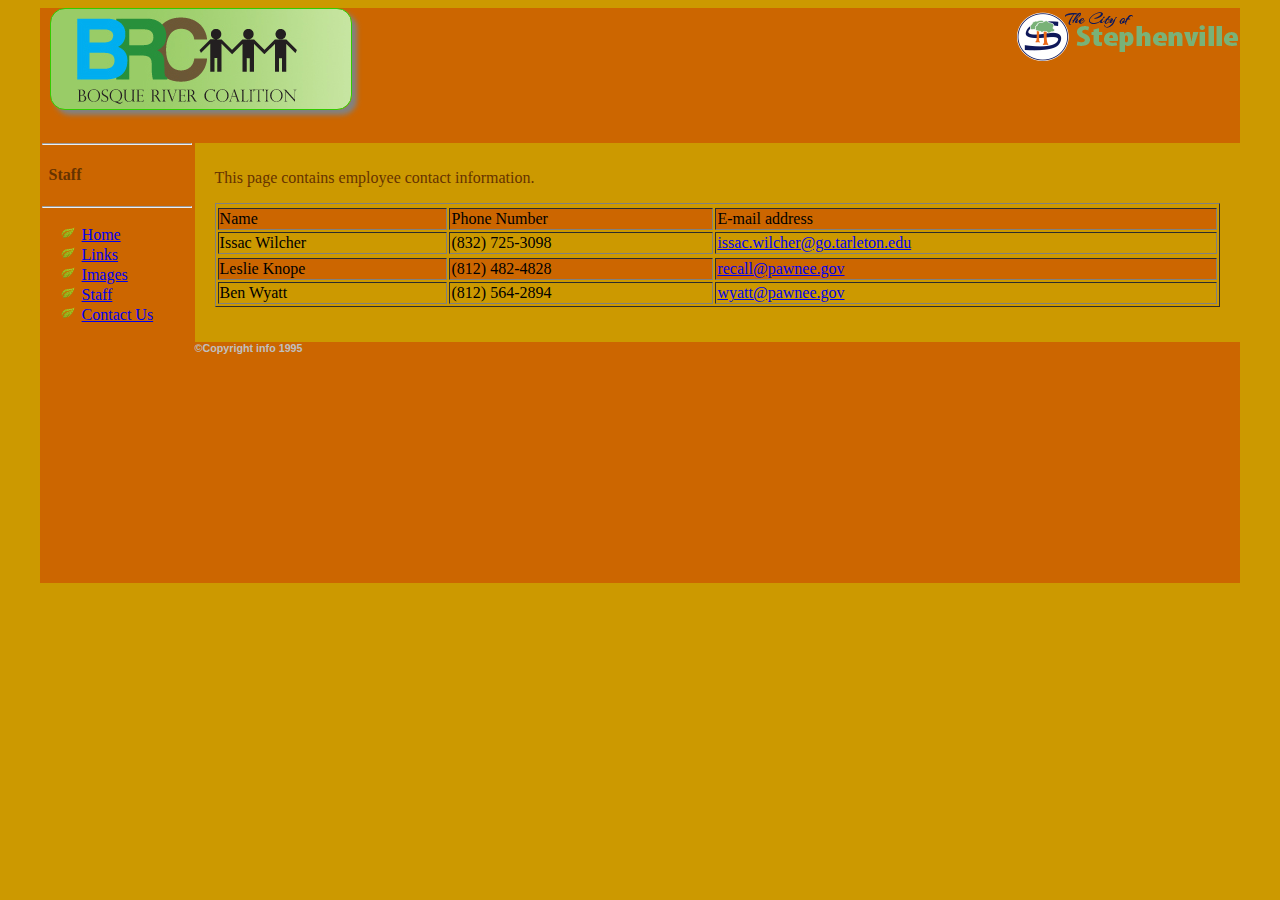
<file: contacts.html>
<html>
<head>
<title>Contacts</title>
<style>
.evenrow{background-color:#CC6600}
#wrapper{	height:65% }
</style>
<link rel="StyleSheet" href="mystyles.css">
</head>
<body>
<div id="wrapper">
	<div id="header">
	<h1></h1>
	</div>
	<div id="leftcolumn">
	<hr>
	<h4>Staff</h4>
	<hr>
	<ul>
	<li><a href="index.html">Home</a></li>
	<li><a href="links.html">Links</a></li>
	<li><a href="images.html">Images</a></li>
	<li><a href="contacts.html">Staff</a></li>
	<li><a href="form.html">Contact Us</a></li>
	</ul>
	</div>
	<div id="rightcolumn">
		<div id="content">
		<p>This page contains employee contact information.</p>
		<table border="1" width="100%">
		<tr>
		<tr class="evenrow">
		<td>Name</td>
		<td>Phone Number</td>
		<td>E-mail address</td>
		</tr>

		<tr>
		<td>Issac Wilcher</td>
		<td>(832) 725-3098</td>
		<td><a href="mailto:issac.wilcher@go.tarleton.edu">issac.wilcher@go.tarleton.edu</td>
		</tr>

		<tr>
		<tr class="evenrow">
		<td>Leslie Knope</td>
		<td>(812) 482-4828</td>
		<td><a href="mailto:recall@pawnee.gov">recall@pawnee.gov</td>
		</tr>

		<tr>
		<td>Ben Wyatt</td>
		<td>(812) 564-2894</td>
		<td><a href="mailto:wyatt@pawnee.gov">wyatt@pawnee.gov</td>
		</tr>
		</tr>
		</table>
		

		</div>

		<div id="footer">
		<h6>&copy;Copyright info 1995</h6>
		</div>
	</div>
</div>
</body>
</html>
</file>
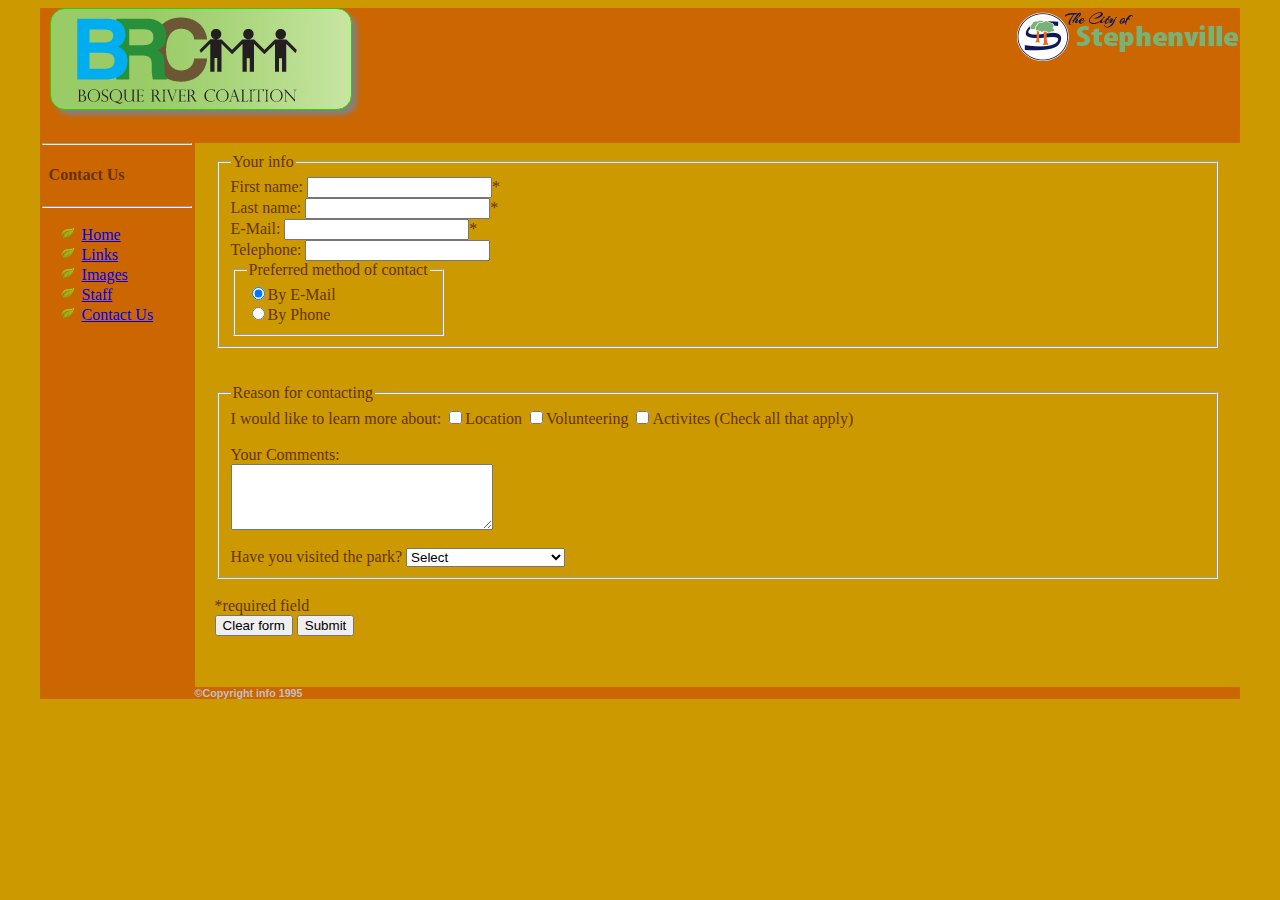
<file: form.html>
<html>
<head>
<title>Contact Us</title>
<style>
.fieldset-auto-width { display: inline-block; }

</style>
<link rel="StyleSheet" href="mystyles.css">
</head>
<body>
<div id="wrapper">
	<div id="header">
	<h1></h1>
	</div>
	<div id="leftcolumn">
	<hr>
	<h4>Contact Us</h4>
	<hr>
	<ul>
	<li><a href="index.html">Home</a></li>
	<li><a href="links.html">Links</a></li>
	<li><a href="images.html">Images</a></li>
	<li><a href="contacts.html">Staff</a></li>
	<li><a href="form.html">Contact Us</a></li>
	</ul>
	</div>
	<div id="rightcolumn">
		<div id="content">
		<form method="post" action="https://www.tarleton.edu/scripts/wel.pl">

		<input type="hidden" name="to" value="issac.wilcher@go.tarleton.edu" />

		<input type="hidden" name="subject" value="Web Feedback" />

		<fieldset>
		<legend>Your info</legend>
		<label>First name: <input type="text" name="fname" required>*</label>
		<br>
		Last name: <input type="text" name="lname" required>*</label>
		<br>
		<label>E-Mail: <input type="email" name="Email" required>*</label>
		<br>
		<label>Telephone: <input type="tel" name="phone"></label>
		<br>
			<fieldset class="fieldset-auto-width">
			<legend>Preferred method of contact</legend>
			<input type="radio" name="contactby" value="email" checked>By E-Mail
			<br>
			<input type="radio" name="contactby" value="tel">By Phone
			</fieldset>
		</fieldset>
		<br>
		<br>
		
		<fieldset>
		<legend>Reason for contacting</legend>
		<label>I would like to learn more about:</label>
		<input type="checkbox" name="learnmore" value="location">Location
		<input type="checkbox" name="learnmore" value="volunteering">Volunteering
		<input type="checkbox" name="learnmore" value="activities">Activites
		(Check all that apply)
		<br><br>
		Your Comments:
		<br>
		<textarea name="Comments" cols="30" rows="4"></textarea>
		<br><br>
		Have you visited the park?
		<select name="visit">
		<option>Select</option>
		<option value="y,loved">Yes, I go all the time!</option>
		<option value="y,great">Yes, it was great!</option>
		<option value="y,okay">Yes, it was okay.</option>
		<option value="y,hate">Yes, and I hated it.</option>
		<option value="n,want">No, but I want to.</option>
		<option value="n,dont">No, and I don't want to.</option>
		</select>
		</fieldset>
		<br>
		*required field
		<br>		
		<input type="reset" value="Clear form">
		<input type="submit" value="Submit">

		<input name="next_url" type="hidden" value="formthankyou.html">
	
		</form>
		
		</div>

		<div id="footer">
		<h6>&copy;Copyright info 1995</h6>
		</div>
	</div>
</div>
</body>
</html>
</file>
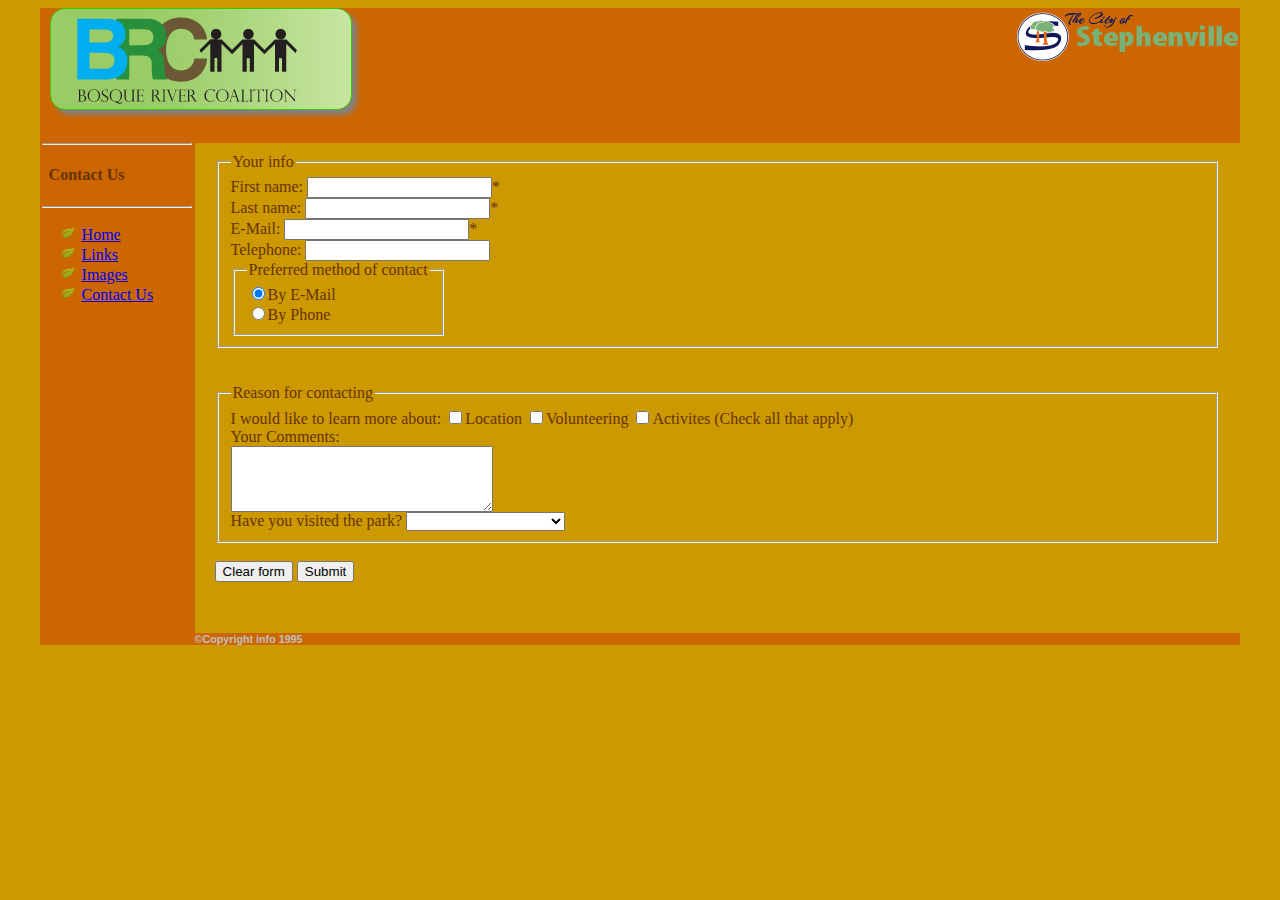
<file: form2.html>
<html>
<head>
<title>Contact Us</title>
<style>
.fieldset-auto-width { display: inline-block; }

</style>
<link rel="StyleSheet" href="mystyles.css">
</head>
<body>
<div id="wrapper">
	<div id="header">
	<h1></h1>
	</div>
	<div id="leftcolumn">
	<hr>
	<h4>Contact Us</h4>
	<hr>
	<ul>
	<li><a href="index.html">Home</a></li>
	<li><a href="links.html">Links</a></li>
	<li><a href="images.html">Images</a></li>
	<li><a href="contacts.html">Contact Us</a></li>
	</ul>
	</div>
	<div id="rightcolumn">
		<div id="content">
		<form method="post" action="https://www.tarleton.edu/scripts/wel.pl">

		<input type="hidden" name="to" value="issac.wilcher@go.tarleton.edu" />

		<input type="hidden" name="subject" value="Web Feedback" />

		<fieldset>
		<legend>Your info</legend>
		<label>First name: <input type="text" name="fname" required>*</label>
		<br>
		Last name: <input type="text" name"lname" required>*</label>
		<br>
		<label>E-Mail: <input type="email" required>*</label>
		<br>
		<label>Telephone: <input type="tel"></label>
		<br>
			<fieldset class="fieldset-auto-width">
			<legend>Preferred method of contact</legend>
			<input type="radio" name="contact" value="email" checked>By E-Mail
			<br>
			<input type="radio" name="contact" value="tel">By Phone
			</fieldset>
		</fieldset>
		<br>
		<br>
		
		<fieldset>
		<legend>Reason for contacting</legend>
		<label>I would like to learn more about:</label>
		<input type="checkbox" name="learn" value="location">Location
		<input type="checkbox" name="learn" value="volunteering">Volunteering
		<input type="checkbox" name="learn" value="activities">Activites
		(Check all that apply)
		<br>
		Your Comments:
		<br>
		<textarea cols="30" rows="4"></textarea>
		<br>
		Have you visited the park?
		<select name="visit">
		<option value="blank"></option>
		<option value="10">Yes, I go all the time!</option>
		<option value="7">Yes, it was great!</option>
		<option value="5">Yes, it was okay.</option>
		<option value="4">Yes, and I hated it.</option>
		<option value="3">No, but I want to.</option>
		<option value="1">No, and I don't want to.</option>
		</select>
		</fieldset>
		<br>		
		<input type="reset" value="Clear form">
		<input type="submit" value="Submit">
	
		</form>
		
		</div>

		<div id="footer">
		<h6>&copy;Copyright info 1995</h6>
		</div>
	</div>
</div>
</body>
</html>
</file>
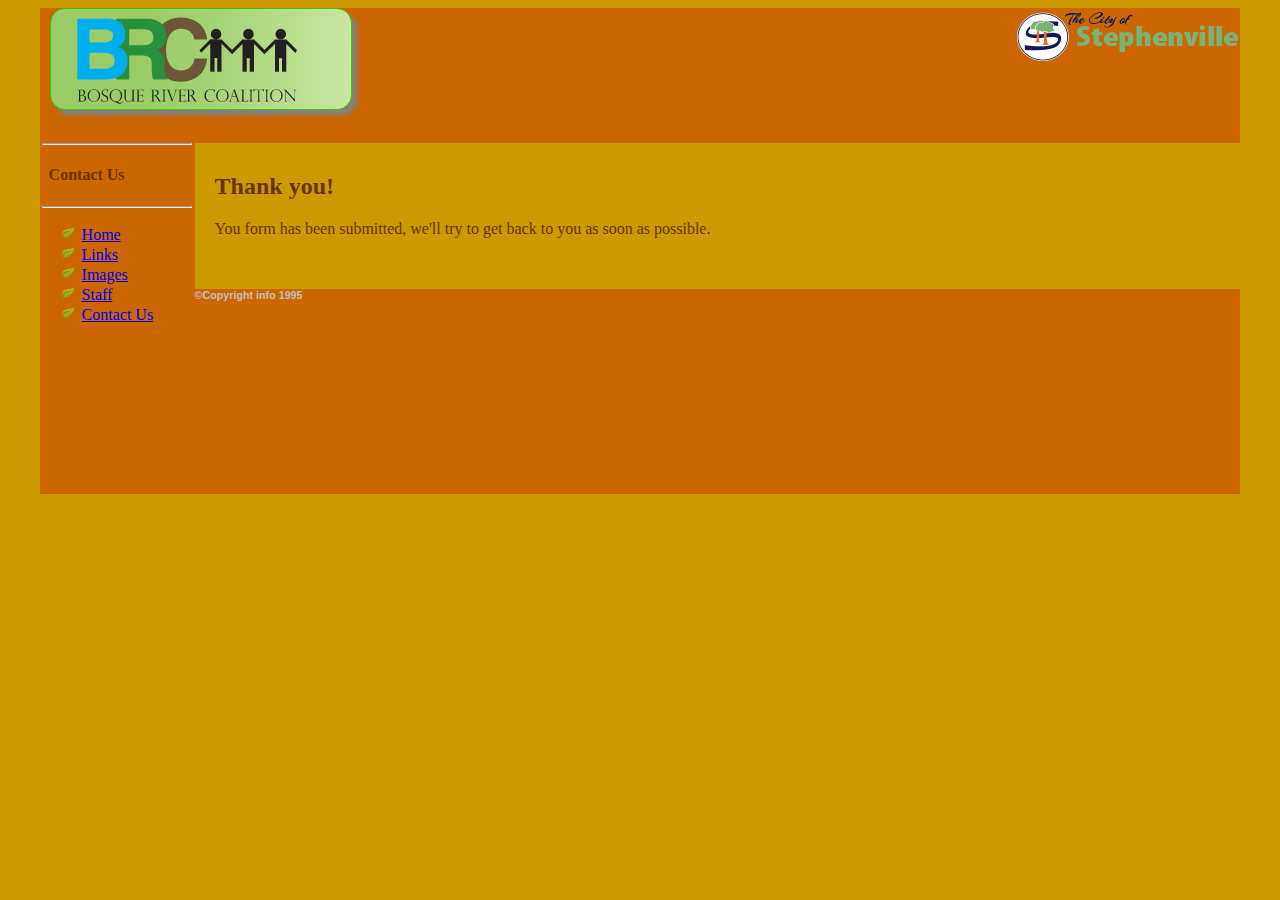
<file: formthankyou.html>
<html>
<head>
<title>Contact Us</title>
<style>
#wrapper { height:55% }

</style>
<link rel="StyleSheet" href="mystyles.css">
</head>
<body>
<div id="wrapper">
	<div id="header">
	<h1></h1>
	</div>
	<div id="leftcolumn">
	<hr>
	<h4>Contact Us</h4>
	<hr>
	<ul>
	<li><a href="index.html">Home</a></li>
	<li><a href="links.html">Links</a></li>
	<li><a href="images.html">Images</a></li>
	<li><a href="contacts.html">Staff</a></li>
	<li><a href="form.html">Contact Us</a></li>
	</ul>
	</div>
	<div id="rightcolumn">
		<div id="content">
		<h2>Thank you!</h2>
		<p>You form has been submitted, we'll try to get back to you as soon as possible.</p>
		
		</div>

		<div id="footer">
		<h6>&copy;Copyright info 1995</h6>
		</div>
	</div>
</div>
</body>
</html>
</file>
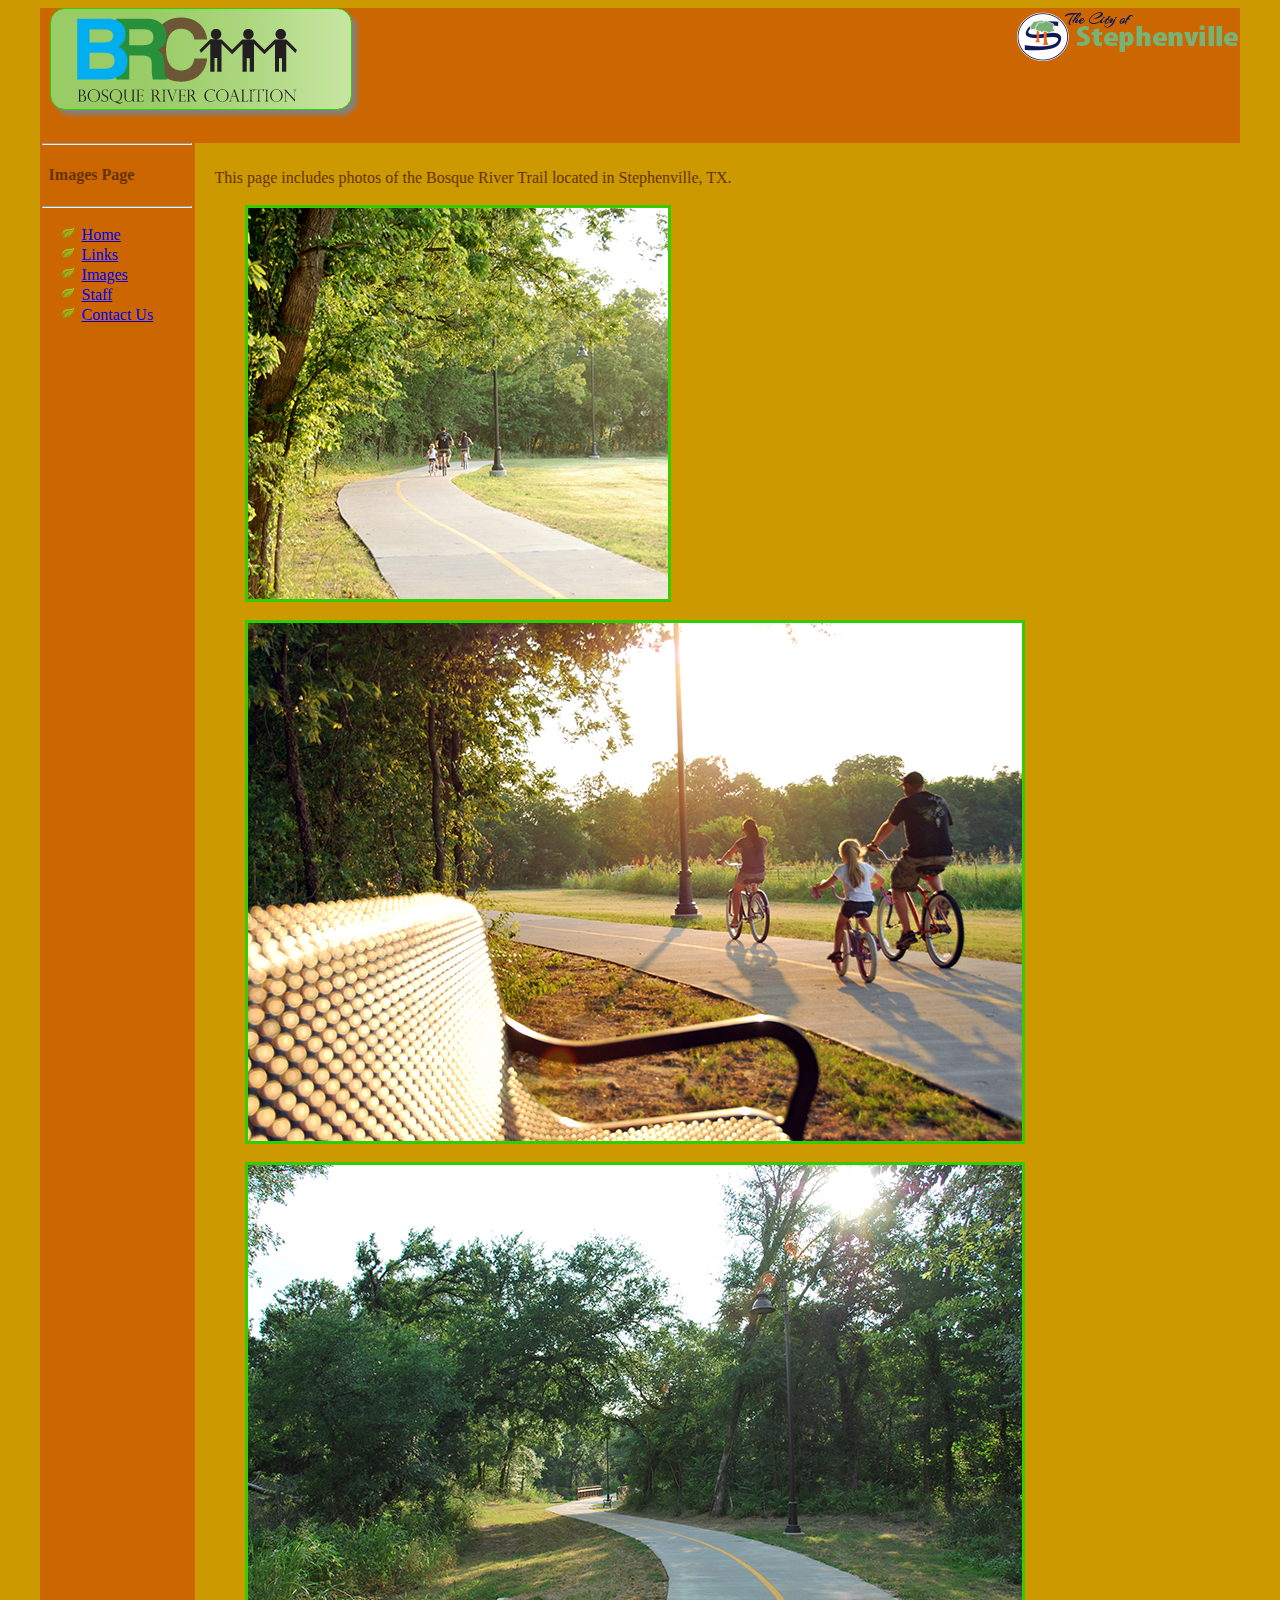
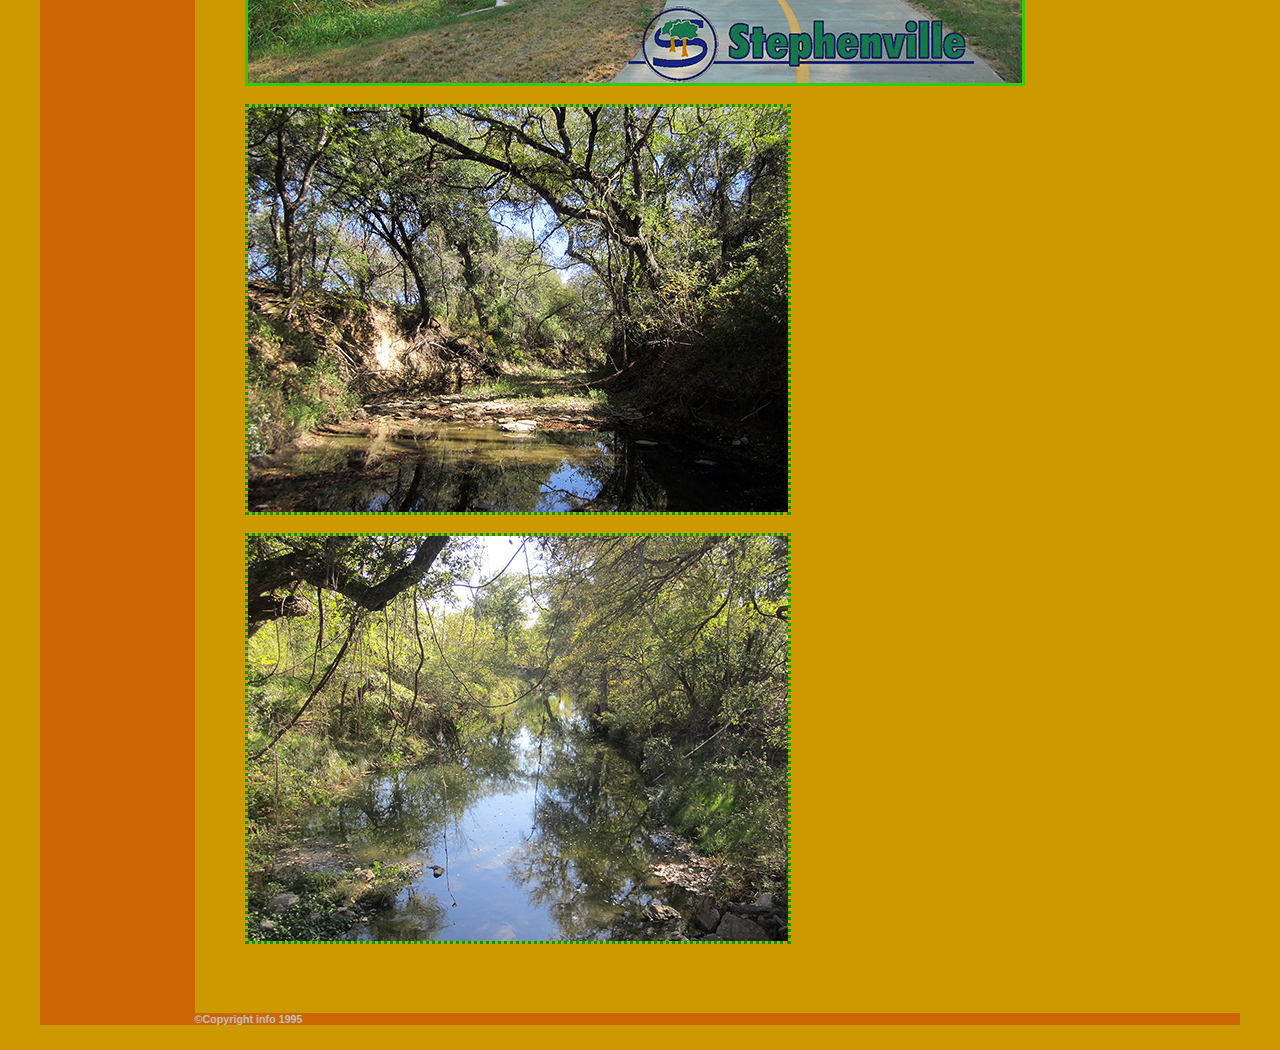
<file: images.html>
<html>
<head>
<title>Images</title>
<style>
.solidborder { 	border-width: 3px;
		border-style: solid;
		border-color: #33CC00; }

.dottedborder { border-width: 3px;
		border-style: dotted;
		border-color: #009900; }
	
</style>
<link rel="StyleSheet" href="mystyles.css">
</head>
<body>
<div id="wrapper">
	<div id="header">
	<h1></h1>
	</div>
	<div id="leftcolumn">
	<hr>
	<h4>Images Page</h4>
	<hr>
	<ul>
	<li><a href="index.html">Home</a></li>
	<li><a href="links.html">Links</a></li>
	<li><a href="images.html">Images</a></li>
	<li><a href="contacts.html">Staff</a></li>
	<li><a href="form.html">Contact Us</a></li>
	</ul>
	</div>
	<div id="rightcolumn">
		<div id="content">
		<p>This page includes photos of the Bosque River Trail located in Stephenville, TX. 
<br>
<br>
<img src="images/family on bikes-1 zoomed citiy11small.jpg" class="solidborder" alt="Family of three riding bikes on trail">
<br>
<br>
<img src="images/family on bikes-2 city 2011small.jpg" class="solidborder" alt="Up close picture of family riding bikes on trail">
<br>
<br>
<img src="images/Stephenville City Photos 2011 - 269small.jpg" class="solidborder" alt="Trail photo">
<br>
<br>
<img src="images/Bosque waterview Nichols 10-12small.jpg" class="dottedborder" alt="Bosque River water">
<br>
<br>
<img src="images/View from WWTP bridgesmall.jpg" class="dottedborder" alt="Bosque River taken from bridge">
<br>
<br>
		</div>
		<div id="footer">
		<h6>&copy;Copyright info 1995</h6>
		</div>
	</div>
</div>
</body>
</html>
</file>
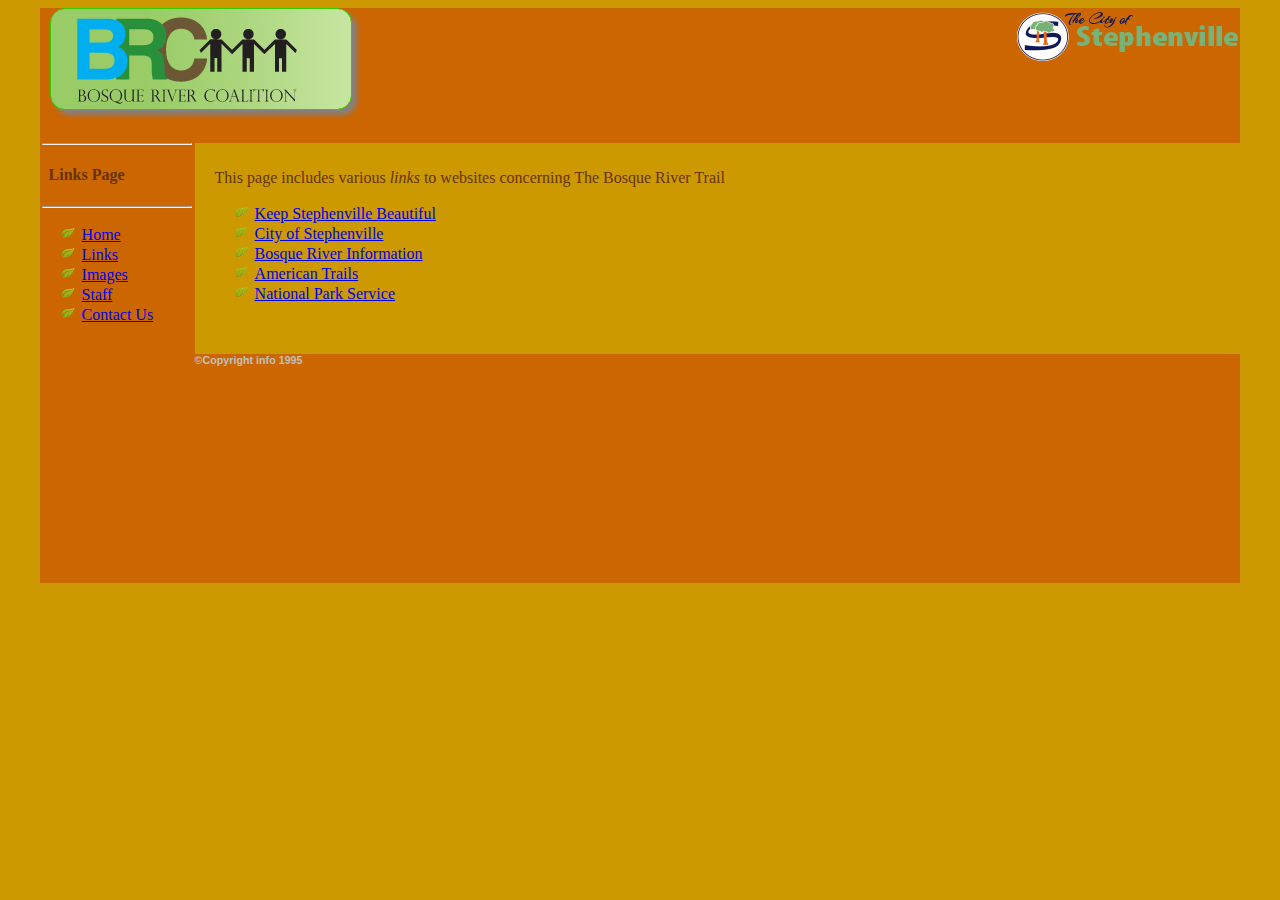
<file: links.html>
<html>
<head>
<title>Links</title>
<style>
#wrapper {height:65%;}
</style>
<link rel="StyleSheet" href="mystyles.css">
</head>
<body>
<div id="wrapper">
	<div id="header">
	<h1></h1>
	</div>
	<div id="leftcolumn">
	<hr>
	<h4>Links Page</h4>
	<hr>
	<ul>
	<li><a href="index.html">Home</a></li>
	<li><a href="links.html">Links</a></li>
	<li><a href="images.html">Images</a></li>
	<li><a href="contacts.html">Staff</a></li>
	<li><a href="form.html">Contact Us</a></li>
	</ul>
	</div>
	<div id="rightcolumn">
		<div id="content">
		<p>This page includes various <em>links</em> to websites concerning The Bosque River Trail</p>

<ul>
	<li><a href="http://keepstephenvillebeautiful.com/">Keep Stephenville Beautiful</a></li>
	<li><a href="http://www.ci.stephenville.tx.us">City of Stephenville</a></li>
	<li><a href="http://www.bosqueriver.com">Bosque River Information</a></li>
	<li><a href="http://www.americantrails.com">American Trails</a></li>
	<li><a href="http://www.nps.gov/index.htm">National Park Service</a></li>
</ul>
</p>
		</div>
		<div id="footer">
		<h6>&copy;Copyright info 1995</h6>
		</div>
	</div>
</div>
</body>
</html>
</file>
<file: mystyles.css>
body {		background-color:#CC9900; }
#wrapper {	color:#663300;
		background-color:#CC6600;
		width:95%;
		margin-right:auto;
		margin-left:auto; }
#leftcolumn {	float:left;
		width:150px;
		margin-left:2px;
		margin-top:-12px; }
#leftcolumn h4 {margin-left: 7px;}
#leftcolumn hr {margin-top:12px;}
#rightcolumn {	background-color:#CC9900;
		margin-left:155px; }
#rightcolumn img {	position:relative;
			left:30px; }
#header {	background-image: url("images/stephenvillelogo.png");
		background-repeat: no-repeat;
		background-position: right top;
		margin-top:auto;

		background-color:#CC6600;
		height:135px; }
#footer {	background-color:#CC6600;
		color:#663300; }
#content {	padding: 10px 20px;
		overflow: auto; }
ul {	list-style-image:url(images/leafbullet.png) }
h1 {	background-image: url("images/BRC_logo.jpg");
	background-repeat: no-repeat;
	height: 100px; width: 300px; font-size: 3em;
	margin-left:10px;
	border: 1px solid #33CC00;
	-webkit-border-radius: 15px;
	-moz-border-radius: 15px;
	border-radius: 15px;

	-webkit-box-shadow: 5px 5px 5px #828282;
	-moz-box-shadow: 5px 5px 5px #828282;
	box-shadow: 5px 5px 5px #828282; }
h4 {	color:#663300; }
h6 {	color:#C0C0C0;
	font-family:arial; }
p  {	color:#663300; }
a:hover {	text-decoration:none; 
		color:#663300; }
</file>
